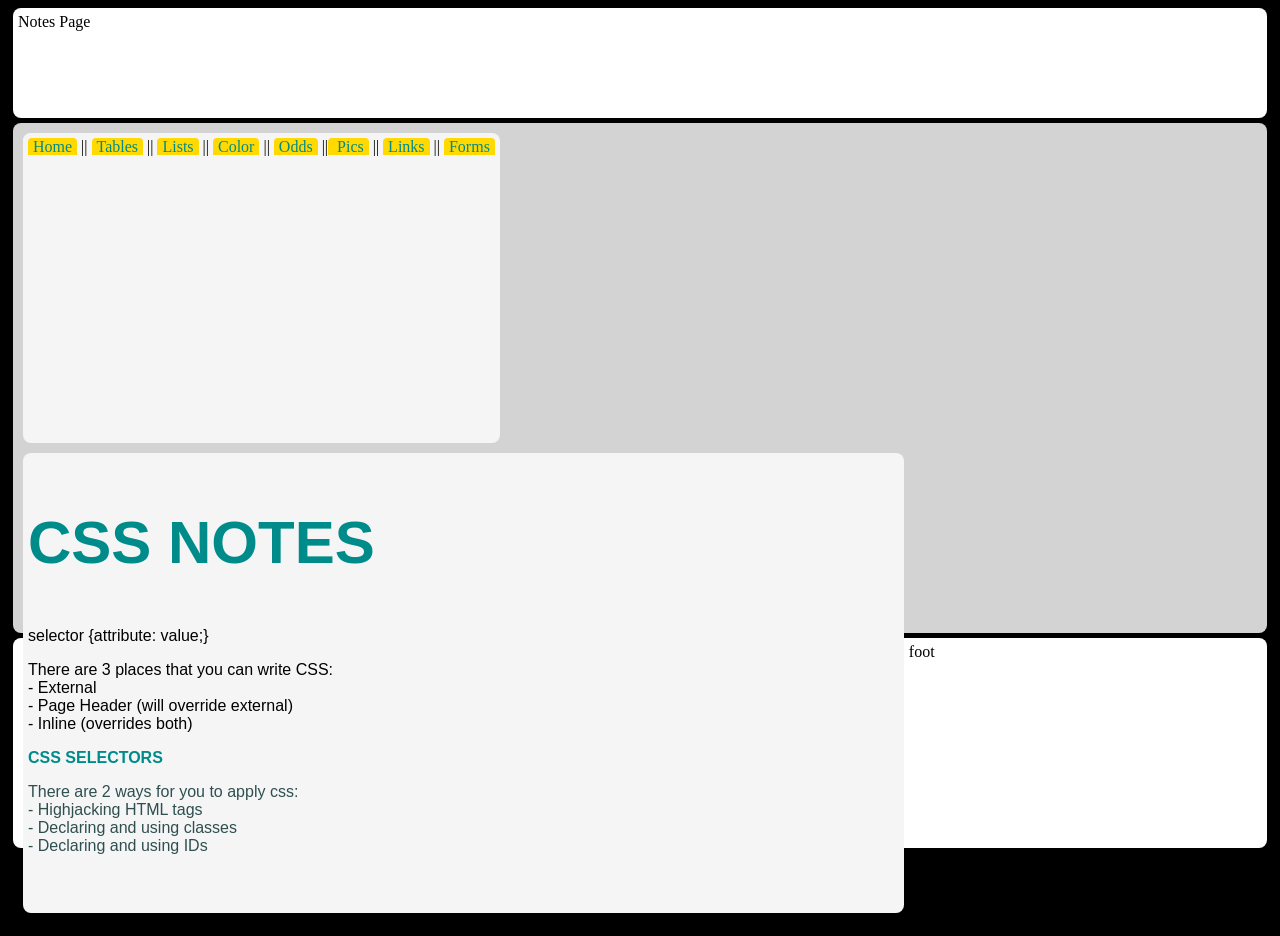
<file: index.html>
<html>
    <head>
        <style>
            h1 {font-family: 'Gill Sans', 'Gill Sans MT', Calibri, 'Trebuchet MS', sans-serif;}
        </style>
        <link rel="stylesheet" href="style.css" />
        <title>Notes Page</title>
    </head>
    <body>
        <header>Notes Page</header>
        <main>
            <nav>
                <a href="index.html">Home</a> || <a href="tables.html">Tables</a> || <a href="lists.html">Lists</a> || <a href="color.html">Color</a> || <a href="odds.html">Odds</a> ||<a href="pics.html"> Pics</a> || <a href="links.html">Links</a> || <a href="forms.html">Forms</a></nav>
            <article>
                <h1 style="font-size: 45pt;">CSS NOTES</h1>
                <p>selector {attribute: value;}</p>
                <p>
                    There are 3 places that you can write CSS:<br>
                    - External<br>
                    - Page Header (will override external)<br>
                    - Inline (overrides both)

                </p>
                <h1>CSS SELECTORS</h1>
                <p class="bodytext">
                    There are 2 ways for you to apply css: <br>
                    - Highjacking HTML tags <br>
                    - Declaring and using classes <br>
                    - Declaring and using IDs
                </p>
            </article>
            <aside>Notes</aside>
        </main>
        <footer>foot</footer>
    </body>
</html>
</file>
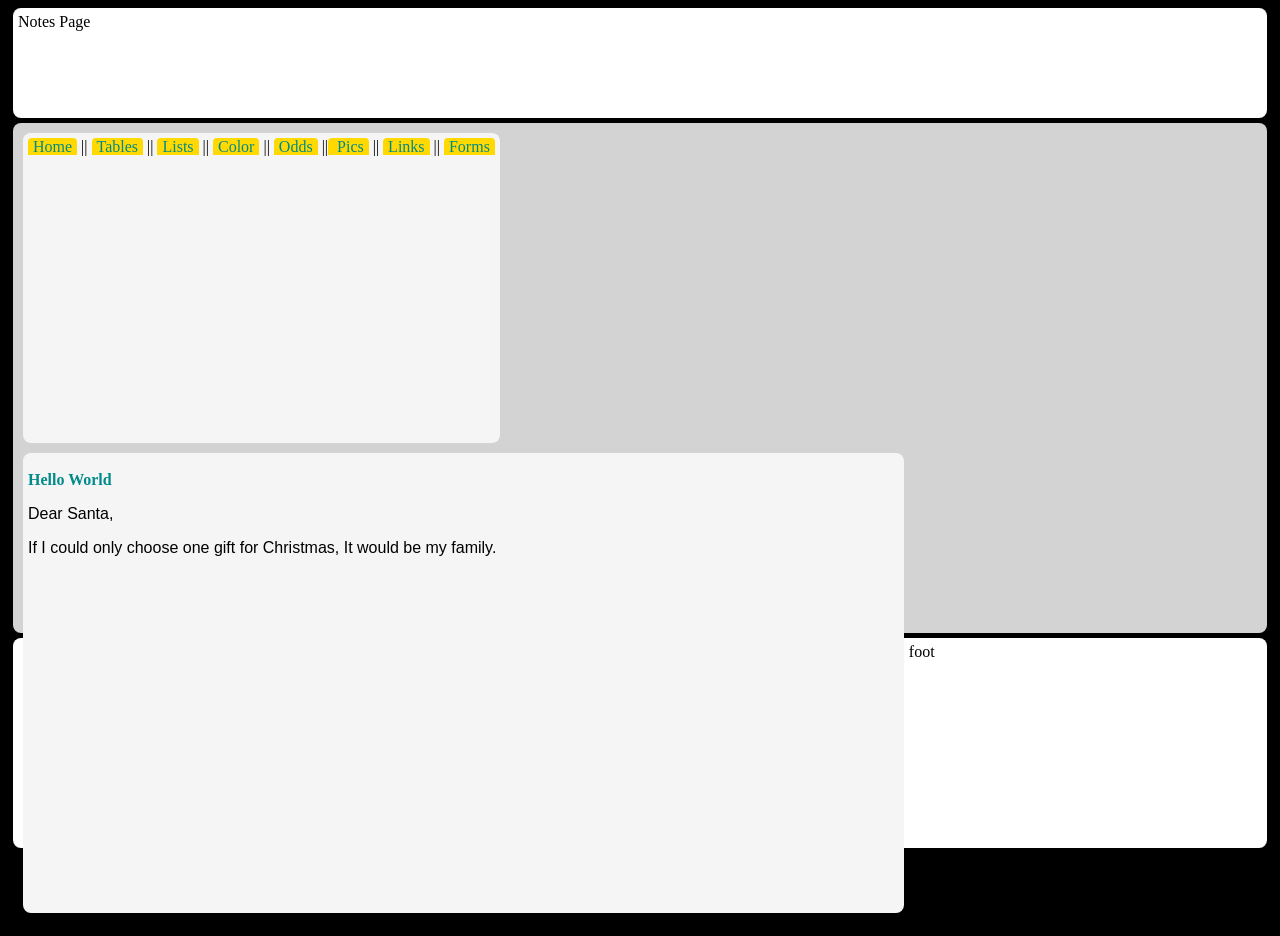
<file: color.html>
<html>
    <head>
        <link rel="stylesheet" href="style.css" />
        <title>Notes Page</title>
    </head>
    <body>
        <header>Notes Page</header>
        <main>
            <nav>
                <a href="index.html">Home</a> || <a href="tables.html">Tables</a> || <a href="lists.html">Lists</a> || <a href="color.html">Color</a> || <a href="odds.html">Odds</a> ||<a href="pics.html"> Pics</a> || <a href="links.html">Links</a> || <a href="forms.html">Forms</a></nav>
            <article>
                <h1>Hello World</h1>
                <p>
                    Dear Santa,
                </p>
                <p>
                    If I could only choose one gift for Christmas, It would be my family.
                </p>
            </article>
            <aside>Notes</aside>
        </main>
        <footer>foot</footer>
    </body>
</html>
</file>
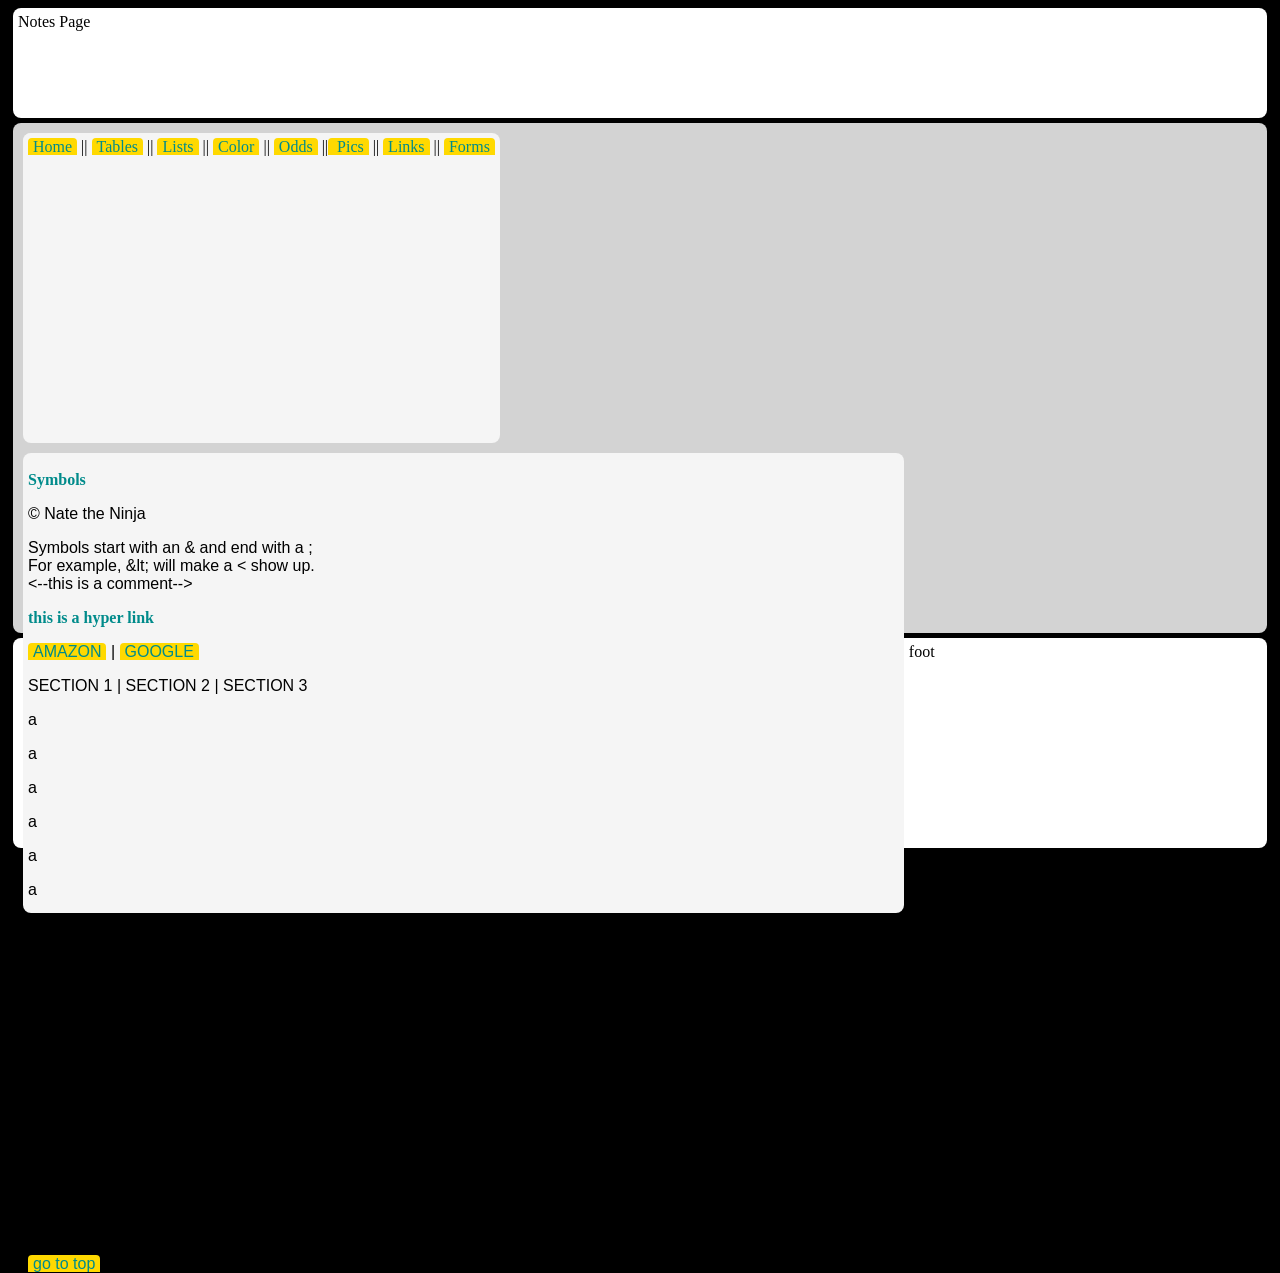
<file: links.html>
<html>
    <head>
        <link rel="stylesheet" href="style.css" />
        <title>Notes Page</title>
    </head>
    <body>
        <a name="top"></a>
        <header>Notes Page</header>
        <main>
            <nav>
                <a href="index.html">Home</a> || <a href="tables.html">Tables</a> || <a href="lists.html">Lists</a> || <a href="color.html">Color</a> || <a href="odds.html">Odds</a> ||<a href="pics.html"> Pics</a> || <a href="links.html">Links</a> || <a href="forms.html">Forms</a></nav>
            <article>
                <h1>Symbols</h1>
                <p>
                    &copy; Nate the Ninja
                </p>
                <p>
                    Symbols start with an &amp; and end with a ; <br>
                    For example, &amp;lt; will make a &lt; show up. <br>

                    &lt;--this is a comment--&gt;
                    <!-- this is also a comment nigga -->
                        <h1>this is a hyper link</h1>
                        <p><a href="http://www.amazon.com">AMAZON</a> | <a href="http://www.yahoo.com">GOOGLE</a></p>
                        <p>SECTION 1 | SECTION 2 | SECTION 3</p>
                        <p> a</p>
                        <p> a</p>
                        <p> a</p>
                        <p> a</p>
                        <p> a</p>
                        <p> a</p>
                        <p> a</p>
                        <p> a</p>
                        <p> a</p>
                        <p> a</p>
                        <p> a</p>
                        <p>a </p>
                        <p >a</p>
                        <p> a</p>
                        <p>a </p>
                        <a name="section1"></a><p>section 1</p>
                        <p><a href="#top">go to top</a></p>
                </p>
            </article>
            <aside>Notes</aside>
        </main>
        <footer>foot</footer>
    </body>
</html>
</file>
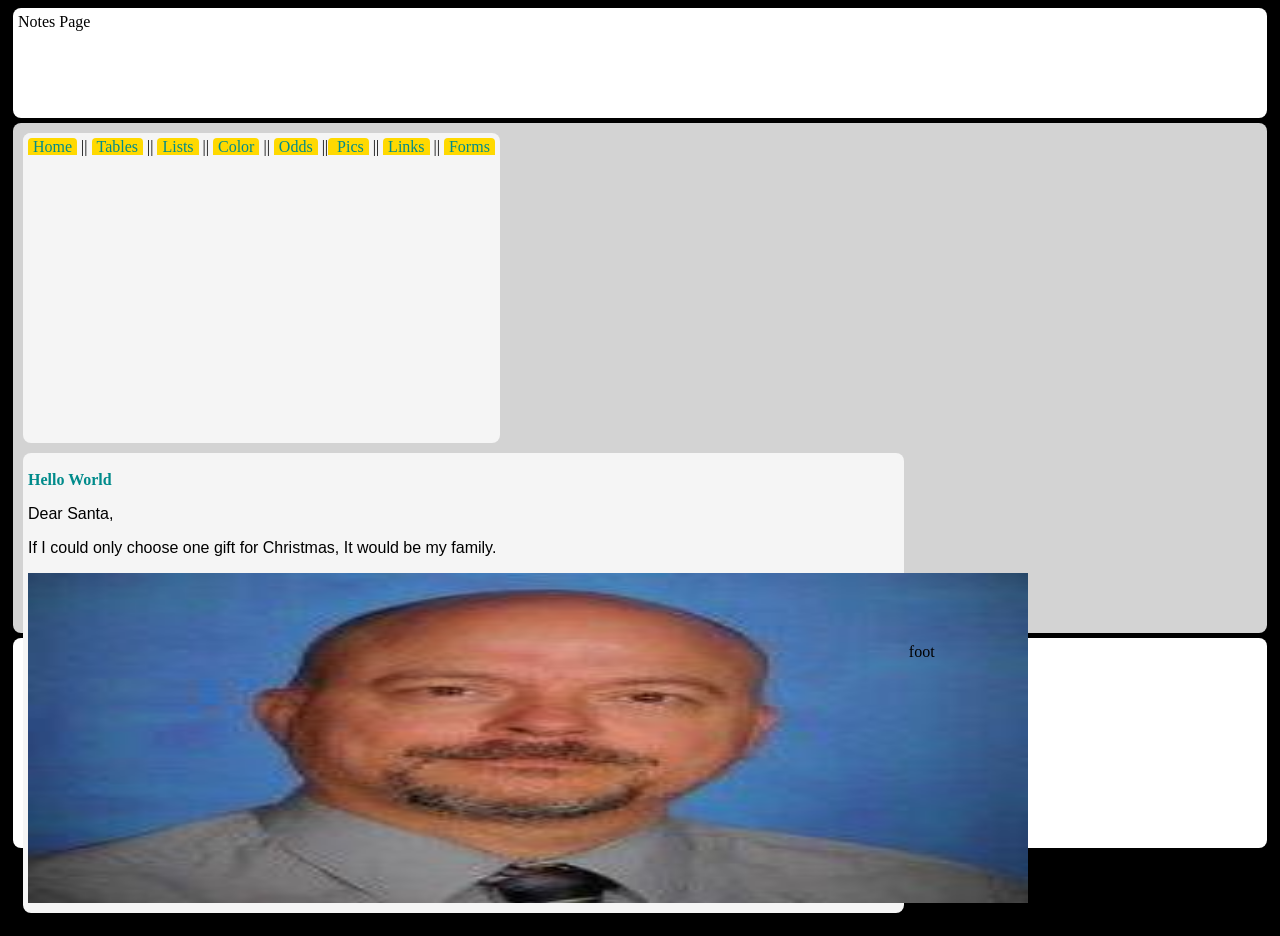
<file: pics.html>
<html>
    <head>
        <link rel="stylesheet" href="style.css" />
        <title>Notes Page</title>
    </head>
    <body>
        <header>Notes Page</header>
        <main>
            <nav>
                <a href="index.html">Home</a> || <a href="tables.html">Tables</a> || <a href="lists.html">Lists</a> || <a href="color.html">Color</a> || <a href="odds.html">Odds</a> ||<a href="pics.html"> Pics</a> || <a href="links.html">Links</a> || <a href="forms.html">Forms</a></nav>
            <article>
                <h1>Hello World</h1>
                <p>
                    Dear Santa,
                </p>
                <p>
                    If I could only choose one gift for Christmas, It would be my family.
                </p>
                <img height="330" width="1000" src="./public/Roal.jpg" alt="Mr.Roal">
            </article>
            <aside>Notes</aside>
        </main>
        <footer>foot</footer>
    </body>
</html>
</file>
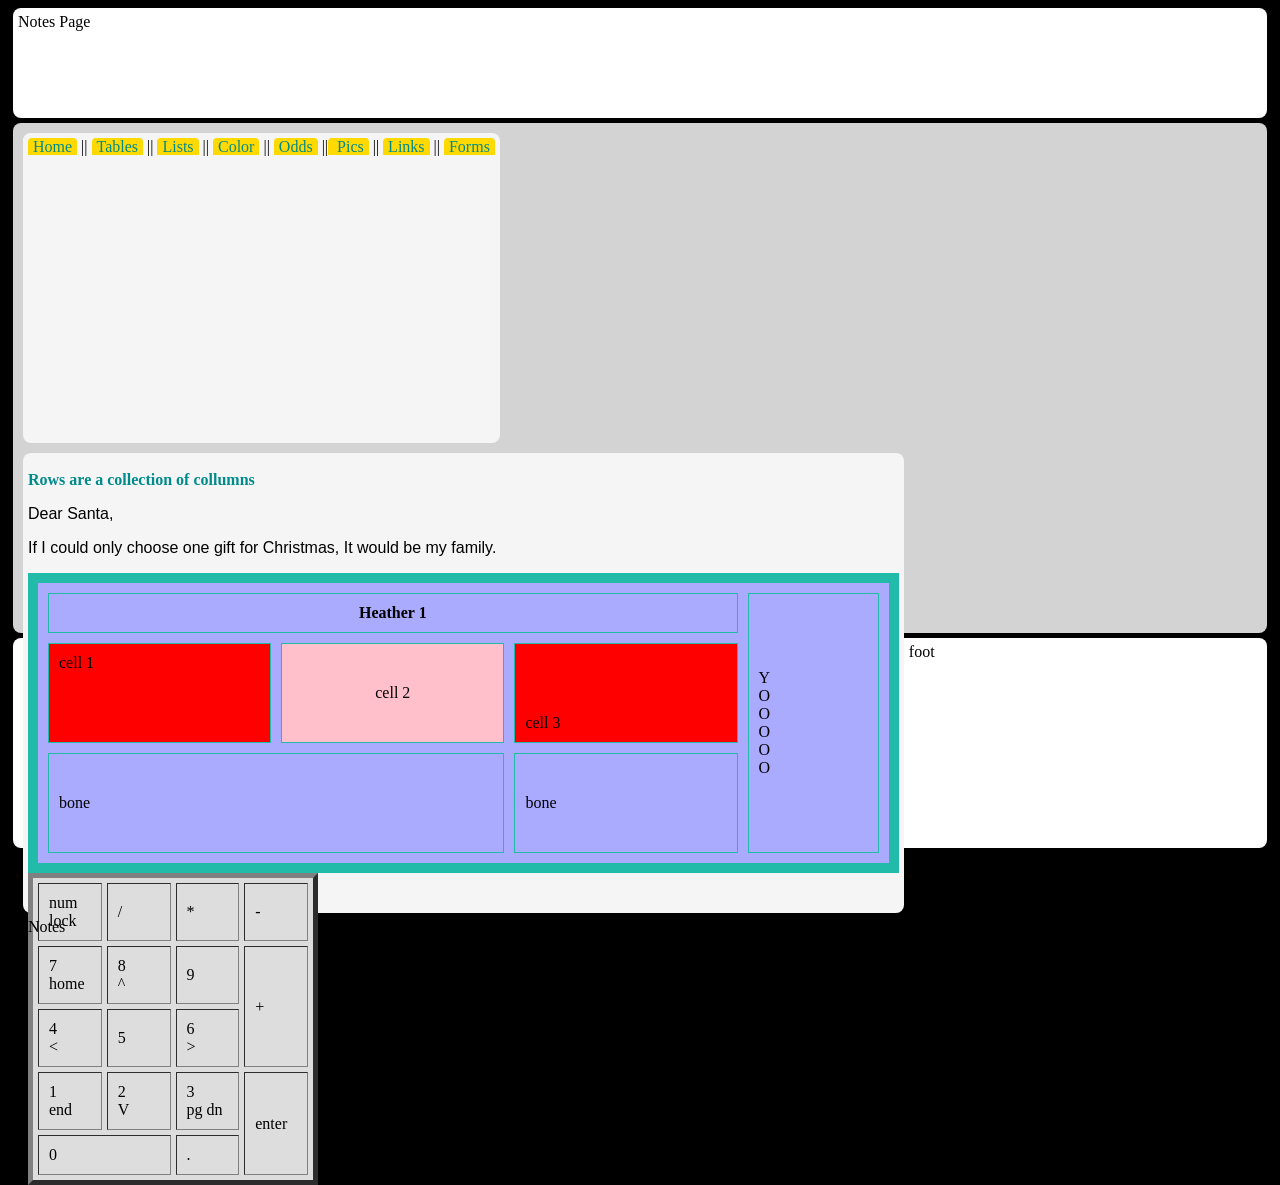
<file: tables.html>
<html>
    <head>
        <link rel="stylesheet" href="style.css" />
        <title>Notes Page</title>
    </head>
    <body>
        <header>Notes Page</header>
        <main>
            <nav>
                <a href="index.html">Home</a> || <a href="tables.html">Tables</a> || <a href="lists.html">Lists</a> || <a href="color.html">Color</a> || <a href="odds.html">Odds</a> ||<a href="pics.html"> Pics</a> || <a href="links.html">Links</a> || <a href="forms.html">Forms</a></nav>
            <article>
                <h1>Rows are a collection of collumns</h1>
                <p>
                    Dear Santa,
                </p>
                <p>
                    If I could only choose one gift for Christmas, It would be my family.
                </p>
                <table border="10" cellspacing="10" cellpadding="10" width="100%" height="300" bgcolor="#aaf" bordercolor="#2ba">
                    <tr height="30">
                        <th colspan="3">Heather 1</th>
                        <td rowspan="3">Y <br> O <br> O <br> O <br> O <br> O</td>
                    </tr>
                    <tr bgcolor="red">
                        <td valign="top">cell 1</td>
                        <td align="center" bgcolor="pink">cell 2</td>
                        <td valign="bottom">cell 3</td>
                    </tr>
                    <tr>
                        <td colspan="2">bone</td>
                        <td>bone</td>
                    </tr>
                </table>
                <table border="5" cellspacing="5" cellpadding="10" width="40" height="300" bgcolor="dddddd" style="table-layout: fixed; width: 290; ;">
                    <tr>
                        <td valign="top">num <br>lock</td>
                        <td>/</td>
                        <td>*</td>
                        <td>-</td>
                    </tr>
                    <tr>
                        <td>7 <br> home</td>
                        <td>8 <br> ^</td>
                        <td>9</td>
                        <td rowspan="2">+</td>
                    </tr>
                    <tr>
                        <td>4 <br> < </td>
                        <td>5</td>
                        <td>6 <br> > </td>
                    </tr>
                    <tr>
                        <td>1 <br> end </td>
                        <td>2 <br> V</td>
                        <td>3 <br> pg dn</td>
                        <td rowspan="2">enter</td>
                    </tr>
                    <tr>
                        <td colspan="2">0</td>
                        <td>.</td>
                    </tr>
                </table>
            </article>
            <aside>Notes</aside>
        </main>
        <footer>foot</footer>
    </body>
</html>
</file>
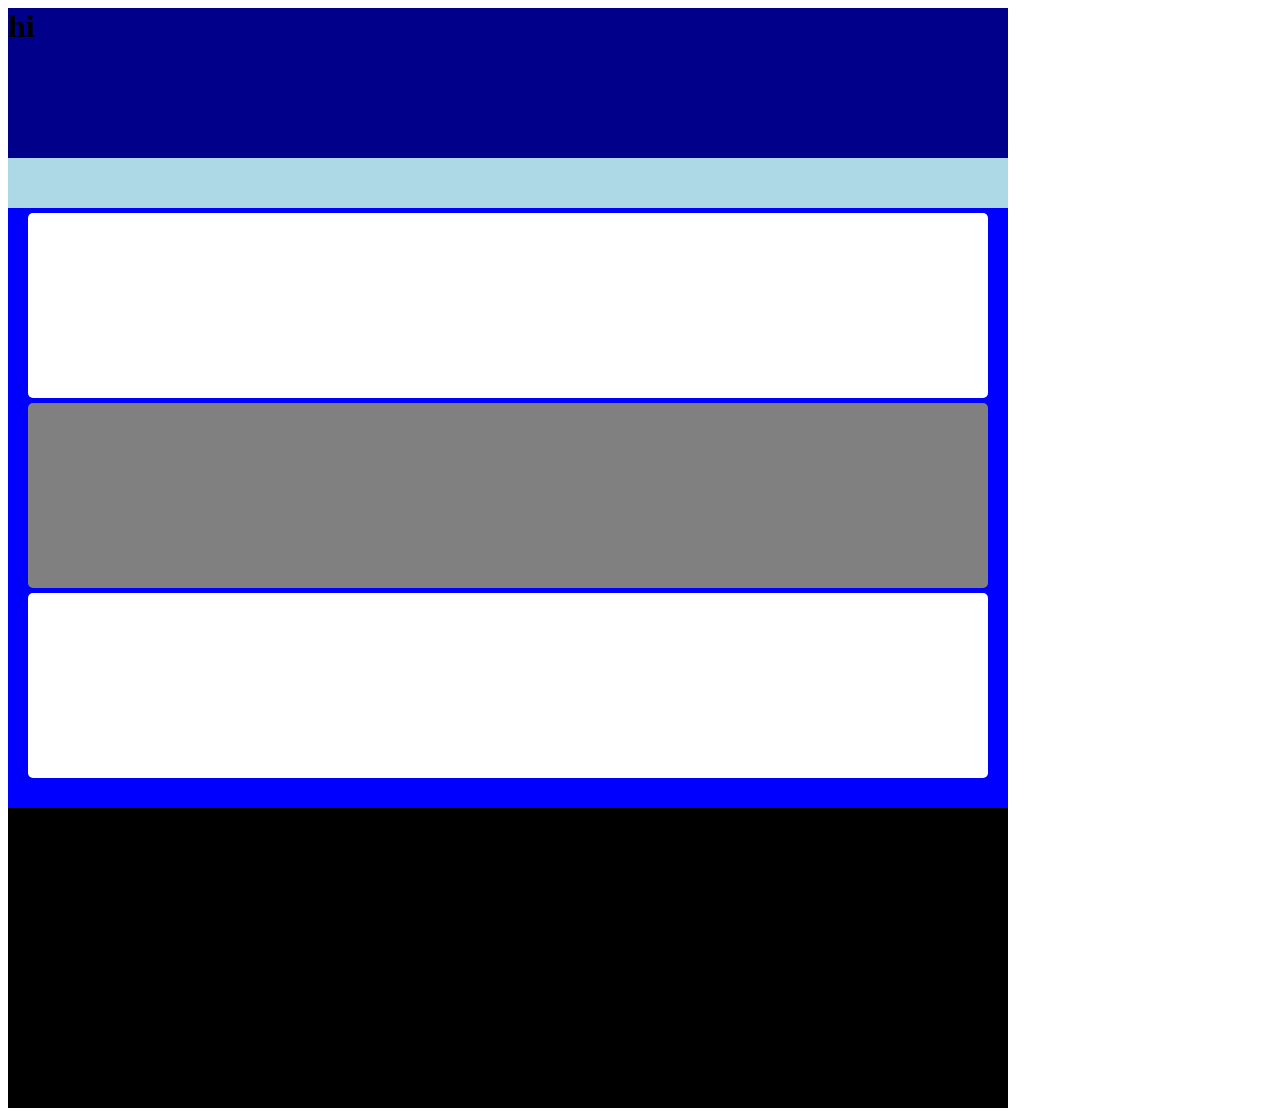
<file: practive/prac.html>
<html>
    <head>
        <link rel="stylesheet" href="prac.css">
        <title>Practice</title>
    </head>
    <body>
        <header>
            <h1>hi</h1>
        </header>
        <nav>

        </nav>
        <main>
            <article>

            </article>
            <article class="mid">

            </article>
            <article>

            </article>
        </main>
        <footer>

        </footer> 
    </body>
</html>
</file>
<file: style.css>
body        {background-color: black;}
header      {height: 100px; background-color: white; border-radius: 8px; margin: 5px; padding: 5px;}
nav         {height: 300px; background-color: whitesmoke; float: left; border-radius: 8px; margin: 5px; padding: 5px;}
main        {height: 500px; background-color: lightgray; border-radius: 8px; margin: 5px; padding: 5px;}
article     {height: 450px; background-color: whitesmoke; width: 70%; border-radius: 8px; margin: 5px; padding: 5px; float: left;}
aside       {height: 150px; background-color: whitesmoke; width: 25%; border-radius: 8px; margin: 5px; padding: 5px;}
footer      {height: 200px; background-color: white; border-radius: 8px; margin: 5px; padding: 5px;} 
p           {font-family: 'Segoe UI', Tahoma, Geneva, Verdana, sans-serif;}
h1          {color: darkcyan; font-size: 12pt;}
.bodytext   {color: darkslategray; font-family: 'Trebuchet MS', 'Lucida Sans Unicode', 'Lucida Grande', 'Lucida Sans', Arial, sans-serif;}
#shadow     {box-shadow: 5px 5px 10px 2px rgba(14, 117, 83, 0.815);}

a:link      {border-radius: 4px 4px 0px 0px; background-color: rgb(255, 217, 0); text-decoration: none; color: darkcyan; padding-left: 5px; padding-right: 5px;}
a:visited      {border-radius: 4px 4px 0px 0px; background-color: rgb(255, 217, 0); text-decoration: none; color: darkcyan; padding-left: 5px; padding-right: 5px;}
a:active      {border-radius: 4px 4px 0px 0px; background-color: rgb(255, 217, 0); text-decoration: none; color: darkcyan; padding-left: 5px; padding-right: 5px;}
a:hover      {border-radius: 4px 4px 0px 0px; background-color: lightskyblue; text-decoration: none; color: darkgoldenrod; padding-left: 10px; padding-right: 10px;}

img:hover   {}
</file>
<file: practive/prac.css>
body    {
    background-color: white;
}
header  {
    height: 150px; 
    width: 1000px; 
    background-color: darkblue; 
    border-bottom-color: white; 
}
nav     {
    height: 50px;
    width: 1000px;
    background-color: lightblue;
}
main    {
    height: 600px;
    width: 1000px;
    background-color: blue;
    align-items: center;
    display: flex;
    flex-direction: column;
}
article {
    height: 175px;
    width: 950px;
    background-color: white;
    border-radius: 5px;
    padding: 5px;
    margin-top: 5px;
}
footer  {
    height: 300px;
    width: 1000px;
    background-color: black;
}
.mid    {
    background-color: grey;
}
</file>
